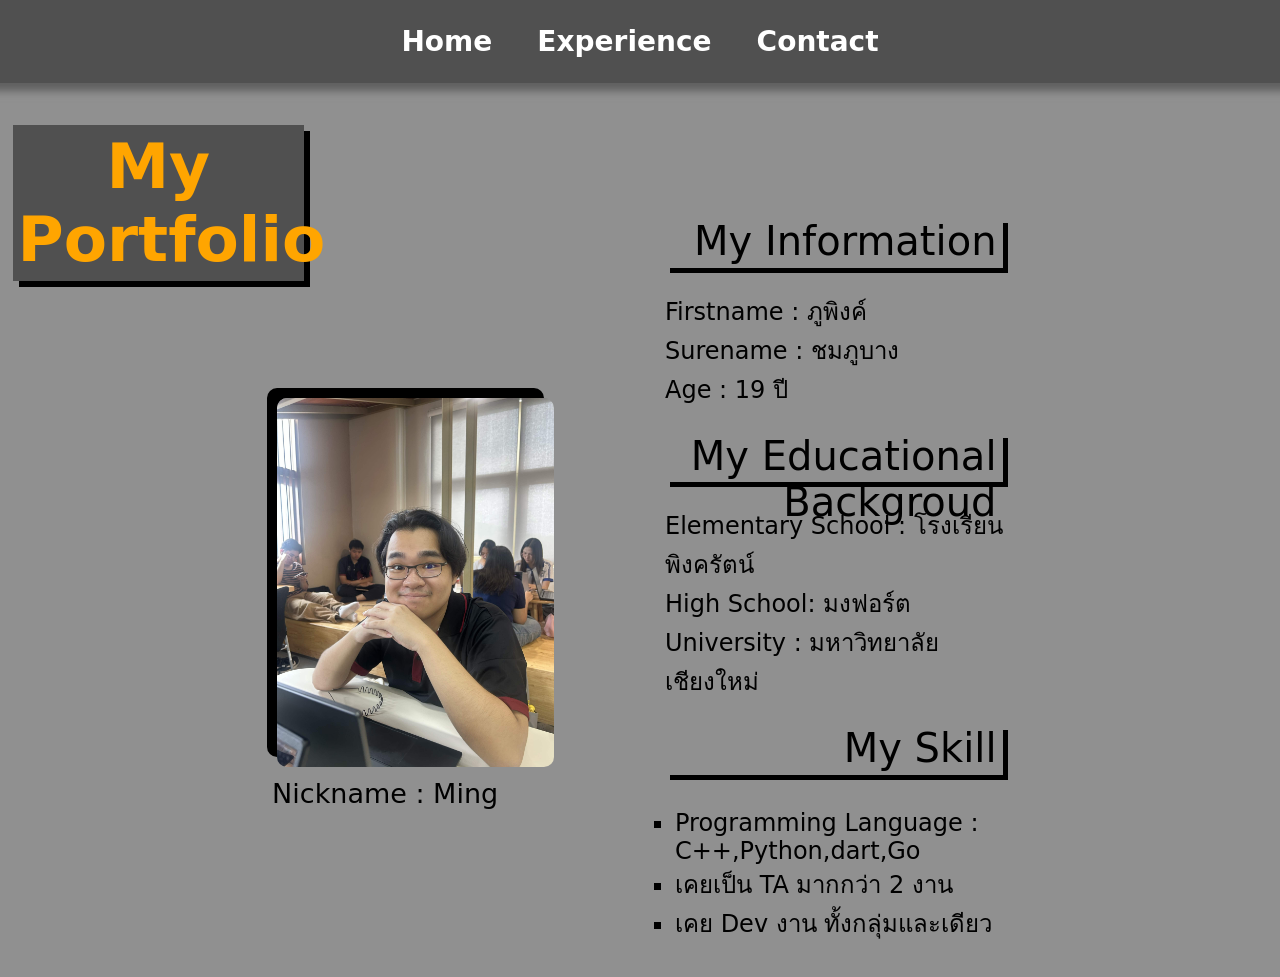
<file: index.html>
<!doctype html>
<html lang="en">
  <head>
    <meta charset="UTF-8" />
    <meta name="viewport" content="width=device-width, initial-scale=1.0" />
    <link rel="stylesheet" href="style.css" />
    <title>My Portfolio</title>
  </head>
  <body>
    <div class="navi">
      <a href="index.html">Home</a>
      <a href="Experiece.html">Experience</a>
      <a href="Contact.html">Contact</a>
    </div>
    <div class="title"><h1>My Portfolio</h1></div>
    <div class="page">
      <div class="leftContainer">
        <div class="Pic">
          <img src="image/IMG_4149.jpg" alt="" />
          <div class="Pic">Nickname : Ming</div>
        </div>
      </div>
      <div class="rightContainer">
        <div class="info">
          <div class="topic">My Information</div>
          <p>
            Firstname : ภูพิงค์ <br />
            Surename : ชมภูบาง <br />
            Age : 19 ปี
          </p>
        </div>
        <div class="info">
          <div class="topic">My Educational Backgroud</div>
          <p>
            Elementary School : โรงเรียนพิงครัตน์<br />
            High School: มงฟอร์ต<br />
            University : มหาวิทยาลัยเชียงใหม่
          </p>
        </div>
        <div class="info">
          <div class="topic">My Skill</div>
          <ul>
            <li>Programming Language : C++,Python,dart,Go</li>
            <li>เคยเป็น TA มากกว่า 2 งาน</li>
            <li>เคย Dev งาน ทั้งกลุ่มและเดียว</li>
          </ul>
        </div>
      </div>
    </div>
  </body>
</html>
</file>
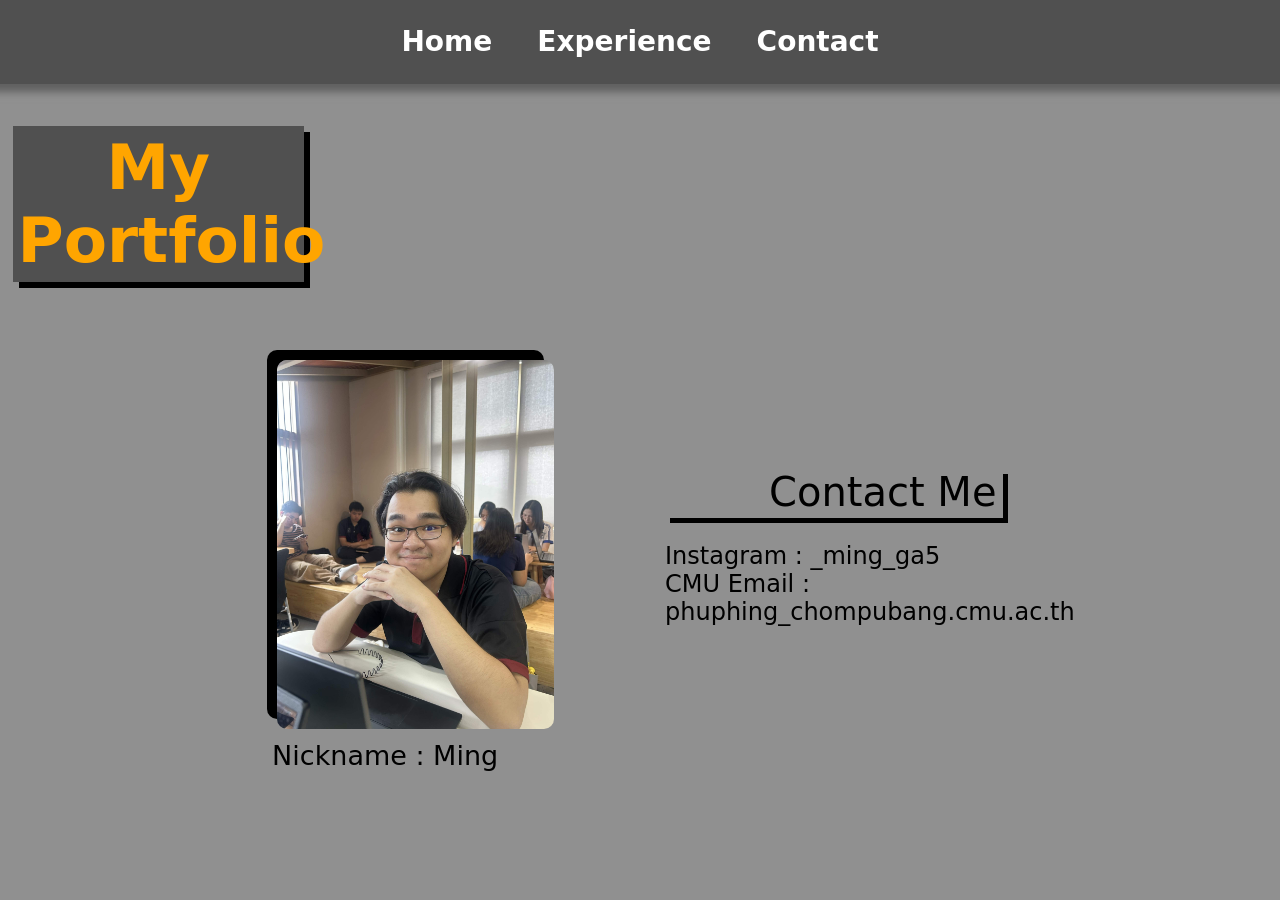
<file: Contact.html>
<!doctype html>
<html lang="en">
  <head>
    <meta charset="UTF-8" />
    <meta name="viewport" content="width=device-width, initial-scale=1.0" />
    <link rel="stylesheet" href="style.css" />
    <title>My Portfolio</title>
  </head>
  <body>
    <div class="navi">
      <a href="index.html">Home</a>
      <a href="Experiece.html">Experience</a>
      <a href="Contact.html">Contact</a>
    </div>
    <div class="title"><h1>My Portfolio</h1></div>
    <div class="page">
      <div class="leftContainer">
        <div class="Pic">
          <img src="image/IMG_4149.jpg" alt="" />
          <div class="Pic">Nickname : Ming</div>
        </div>
      </div>
      <div class="rightContainer">
        <div class="info">
          <div class="topic">Contact Me</div>
          <p>
            Instagram : _ming_ga5<br />
            CMU Email :
            <a href="mailto:phuphing_chompubang@cmu.ac.th"
              >phuphing_chompubang.cmu.ac.th</a
            ><br />
          </p>
        </div>
      </div>
    </div>
  </body>
</html>
</file>
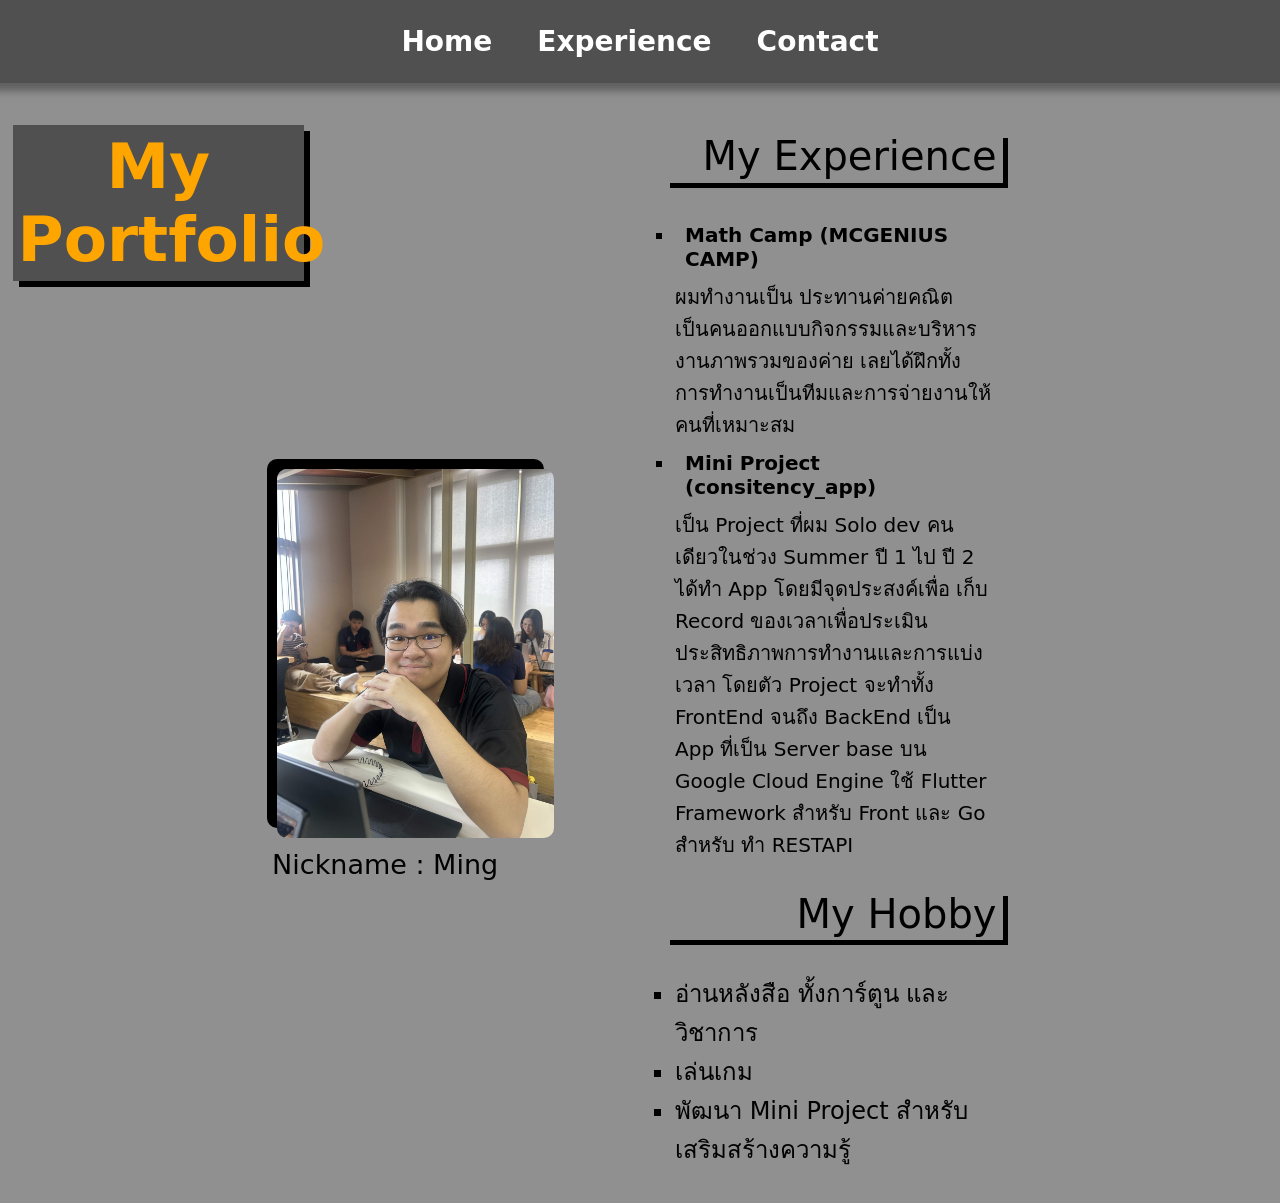
<file: Experiece.html>
<!doctype html>
<html lang="en">
  <head>
    <meta charset="UTF-8" />
    <meta name="viewport" content="width=device-width, initial-scale=1.0" />
    <link rel="stylesheet" href="style.css" />
    <title>My Portfolio</title>
  </head>
  <body> 
    <div class="navi">
      <a href="index.html">Home</a>
      <a href="Experiece.html">Experience</a>
      <a href="Contact.html">Contact</a>
    </div>
    <div class="title"><h1>My Portfolio</h1></div>
    <div class="page">
      <div class="leftContainer">
        <div class="Pic">
          <img src="image/IMG_4149.jpg" alt="" />
          <div class="Pic">Nickname : Ming</div>
        </div>
      </div>
      <div class="rightContainer">
        <div class="infoExp">
          <div class="topic">My Experience</div>
          <p>
            <ul>
                <li>Math Camp (MCGENIUS CAMP)</li>
                ผมทำงานเป็น ประทานค่ายคณิต เป็นคนออกแบบกิจกรรมและบริหารงานภาพรวมของค่าย เลยได้ฝึกทั้งการทำงานเป็นทีมและการจ่ายงานให้คนที่เหมาะสม
                <li>Mini Project (consitency_app)</li>
                เป็น Project ที่ผม Solo dev คนเดียวในช่วง Summer ปี 1 ไป ปี 2 ได้ทำ App โดยมีจุดประสงค์เพื่อ เก็บ Record ของเวลาเพื่อประเมินประสิทธิภาพการทำงานและการแบ่งเวลา
                โดยตัว Project จะทำทั้ง FrontEnd จนถึง BackEnd เป็น App ที่เป็น Server base บน Google Cloud Engine ใช้ Flutter Framework สำหรับ Front และ Go สำหรับ ทำ RESTAPI
            </ul>
          </p>
      </div>
      <div class="info">
          <div class="topic">My Hobby</div>
          <p>
            <ul>
                <li>อ่านหลังสือ ทั้งการ์ตูน และ วิชาการ</li>
                <li>เล่นเกม</li>
                <li>พัฒนา Mini Project สำหรับเสริมสร้างความรู้</li>
            </ul>
          </p>
      </div>
    </div>
  </body>
</html>
</file>
<file: style.css>
body {
  font-family:
    system-ui,
    -apple-system,
    BlinkMacSystemFont,
    "Segoe UI",
    Roboto,
    Oxygen,
    Ubuntu,
    Cantarell,
    "Open Sans",
    "Helvetica Neue",
    sans-serif;
  display: flex;
  flex-direction: column;
  place-items: center;
  margin: 0%;
  height: 100vh;
  background-color: #909090;
}

.page {
  display: flex;
  flex-direction: row;
  height: 100%;
}

.leftContainer {
  padding-right: 50px;
  display: flex;
  flex-direction: column;
  width: 50%;
  height: 100%;
  align-items: center;
  justify-content: center;
}

.rightContainer {
  display: flex;
  flex-direction: column;
  width: 50%;
  height: 100%;
  text-align: left;
  justify-content: center;
}

.title {
  padding-left: 25px;
  display: flex;
  height: 15vh;
  width: 100%;
  align-items: start;
  text-align: left;
}

.title h1 {
  font-family:
    system-ui,
    -apple-system,
    BlinkMacSystemFont,
    "Segoe UI",
    Roboto,
    Oxygen,
    Ubuntu,
    Cantarell,
    "Open Sans",
    "Helvetica Neue",
    sans-serif;
  text-align: center;
  align-items: start;
  background-color: #505050;
  color: orange;
  font-size: 7vh;
  width: 22%;
  padding: 5px;
  box-shadow: 6px 6px black;
}

.infoExp {
  width: 55%;
}

.infoExp ul {
  font-family:
    system-ui,
    -apple-system,
    BlinkMacSystemFont,
    "Segoe UI",
    Roboto,
    Oxygen,
    Ubuntu,
    Cantarell,
    "Open Sans",
    "Helvetica Neue",
    sans-serif;
  text-align: left;
  font-size: 125%;
  list-style-type: square;
  padding: 10px;
}

.info {
  width: 55%;
}

.info ul {
  font-family:
    system-ui,
    -apple-system,
    BlinkMacSystemFont,
    "Segoe UI",
    Roboto,
    Oxygen,
    Ubuntu,
    Cantarell,
    "Open Sans",
    "Helvetica Neue",
    sans-serif;
  text-align: left;
  font-size: 150%;
  list-style-type: square;
  padding: 10px;
}

.infoExp li {
  font-family:
    system-ui,
    -apple-system,
    BlinkMacSystemFont,
    "Segoe UI",
    Roboto,
    Oxygen,
    Ubuntu,
    Cantarell,
    "Open Sans",
    "Helvetica Neue",
    sans-serif;
  padding: 10px;
  font-weight: 600;
}

.topic {
  height: 5.5vh;
  padding-right: 2%;
  box-shadow: 5px 5px black;
  text-align: right;
  font-size: 250%;
}

.info p {
  font-family:
    system-ui,
    -apple-system,
    BlinkMacSystemFont,
    "Segoe UI",
    Roboto,
    Oxygen,
    Ubuntu,
    Cantarell,
    "Open Sans",
    "Helvetica Neue",
    sans-serif;
  text-align: left;
  font-size: 150%;
}

.navi {
  background-color: #505050;
  box-shadow: 0px 8px 8px #606060;
  padding: 25px;
  width: 100%;
  height: 5%;
  text-align: center;
}

.navi a {
  font-size: 175%;
  text-decoration: none;
  color: white;
  font-weight: 600;
  padding: 20px;
}

.navi a:hover {
  box-shadow: 0px 4px white;
}

.Pic {
  display: flex;
  flex-direction: column;
  justify-content: center;
  align-items: end;
  font-size: 3vh;
  font-family:
    system-ui,
    -apple-system,
    BlinkMacSystemFont,
    "Segoe UI",
    Roboto,
    Oxygen,
    Ubuntu,
    Cantarell,
    "Open Sans",
    "Helvetica Neue",
    sans-serif;
  font-weight: 400;
  padding-right: 10%;
  padding-top: 2%;
}

.Pic img {
  box-shadow: -10px -10px black;
  width: 50%;
  object-fit: cover;
  border-radius: 10px;
}

.info a {
  text-decoration: none;
  color: black;
}
</file>
